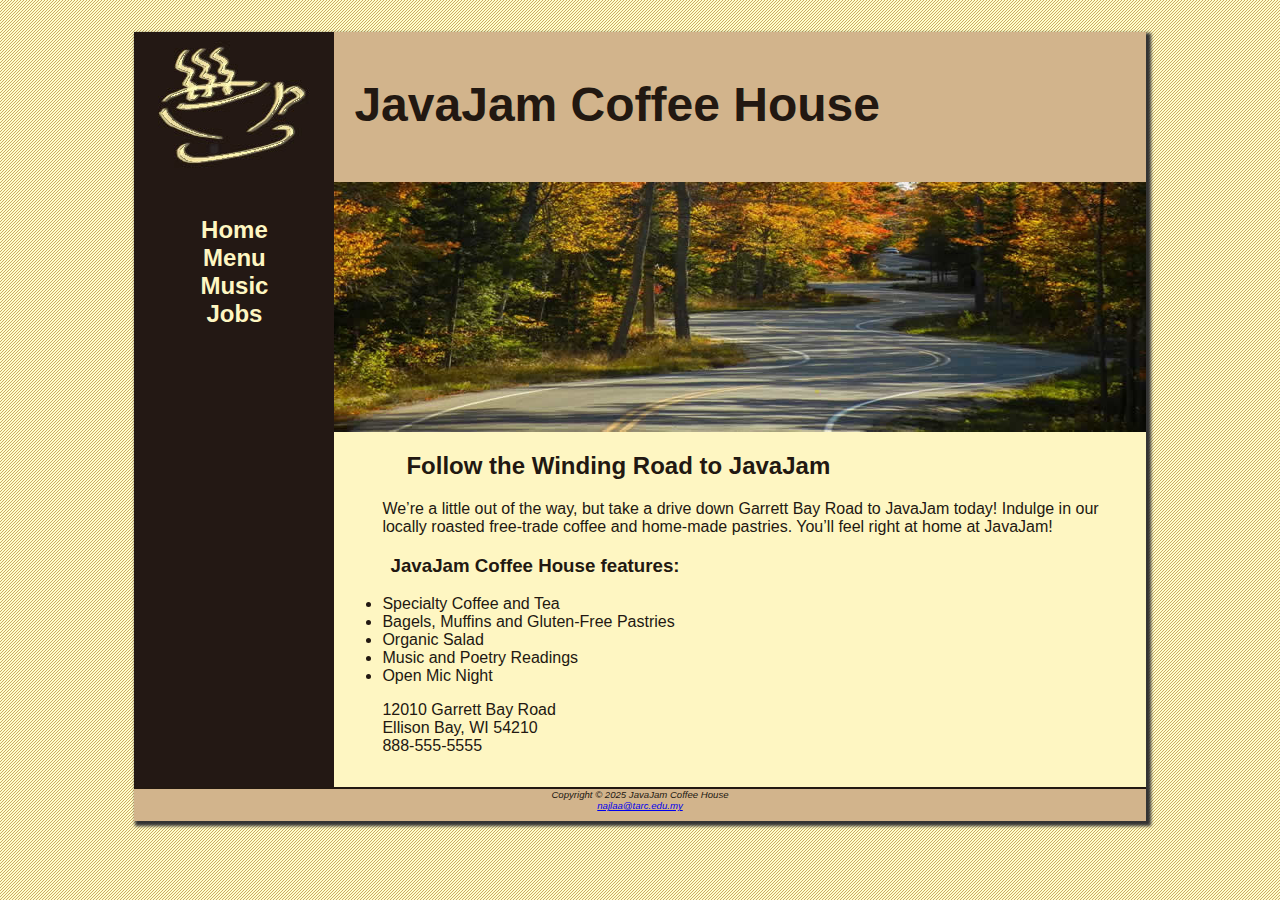
<file: index.html>
<!DOCTYPE html>
<html>
    <head>
        <meta charset="utf-8">
        <title>JavaJam Coffee House</title>
        <link rel="stylesheet" href="javajam.css">
    </head>
    <body>
        <div id="wrapper">
        <header>
            <h1>JavaJam Coffee House</h1>
        </header>
        <nav>
            <ul>
                <li><a href="index.html">Home</a></li>
                <li><a href="menu.html">Menu</a></li>
                <li><a href="music.html">Music</a></li>
                <li><a href="jobs.html">Jobs</a></li>
            </ul>    
        </nav>
        <main>
            <div id="heroroad"></div>
            <h2>Follow the Winding Road to JavaJam</h2>
            <p>
                We&rsquo;re a little out of the way, but take a drive down Garrett Bay Road to JavaJam today! Indulge in our locally roasted free-trade coffee and home-made pastries. You&rsquo;ll feel right at home at JavaJam!
            </p>
            <h3>JavaJam Coffee House features:</h3>
            <ul>
                <li>Specialty Coffee and Tea</li>
                <li>Bagels, Muffins and Gluten-Free Pastries</li>
                <li>Organic Salad</li>
                <li>Music and Poetry Readings</li>
                <li>Open Mic Night</li>
            </ul>
            <div>
                12010 Garrett Bay Road <br>
                Ellison Bay, WI 54210 <br>
                888-555-5555 <br>
            </div>
        </main>
        <footer>
            Copyright &copy; 2025 JavaJam Coffee House <br>
            <a href="mailto:najlaa@tarc.edu.my">najlaa@tarc.edu.my</a>    
        </footer>
        </div>
    </body>
</html>
</file>
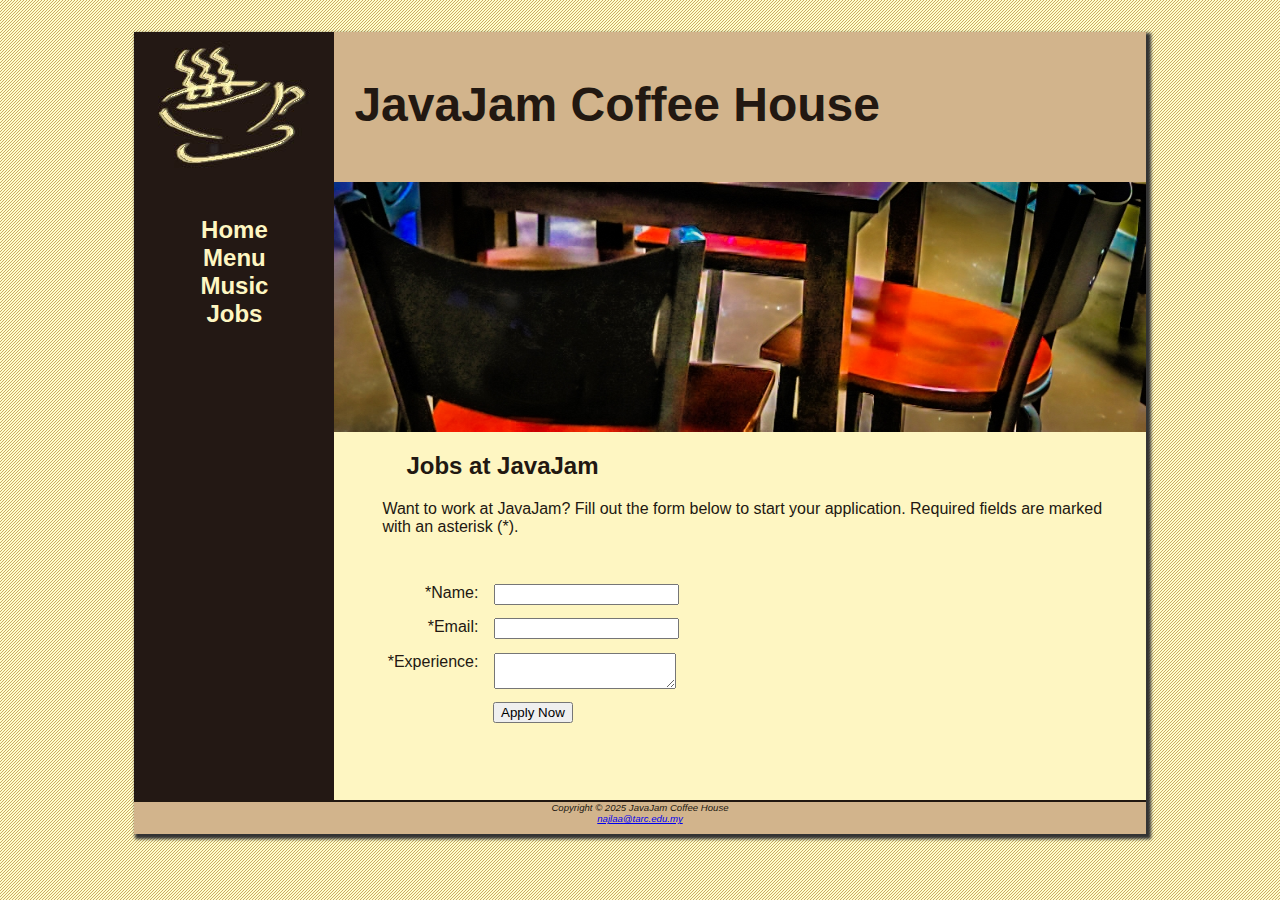
<file: jobs.html>
<!DOCTYPE html>
<html>
    <head>
        <meta charset="utf-8">
        <title>JavaJam Coffee House Jobs</title>
        <link rel="stylesheet" href="javajam.css">
    </head>
    <body>
        <div id="wrapper">
        <header>
            <h1>JavaJam Coffee House</h1>
        </header>
        <nav>
            <ul>
                <li><a href="index.html">Home</a></li>
                <li><a href="menu.html">Menu</a></li>
                <li><a href="music.html">Music</a></li>
                <li><a href="jobs.html">Jobs</a></li>
            </ul>
        </nav>
        <main>
            <div id="herojobs"></div>
            <h2>Jobs at JavaJam</h2>
            <p>
                Want to work at JavaJam? Fill out the form below to start your application. Required fields are marked with an asterisk (*).
            </p>
            <form method="post" action="https://webdevbasics.net/scripts/javajam8.php">

                <label for="myName">*Name:</label>
                <input type="text" id="myName" name="myName" required="required">

                <label for="myEmail">*Email:</label>
                <input type="password" id="myEmail" name="myEmail" required="required">

                <label for="myExperience">*Experience:</label>
                <textarea id="myExperience" name="myExperience" rows="2" cols="20" required="required"></textarea>

                <input type="submit" id="mySubmit" value="Apply Now">

            </form>
        </main>
        <footer>
            Copyright &copy; 2025 JavaJam Coffee House <br>
            <a href="mailto:najlaa@tarc.edu.my">najlaa@tarc.edu.my</a>    
        </footer>
        </div>
    </body>
</html>
</file>
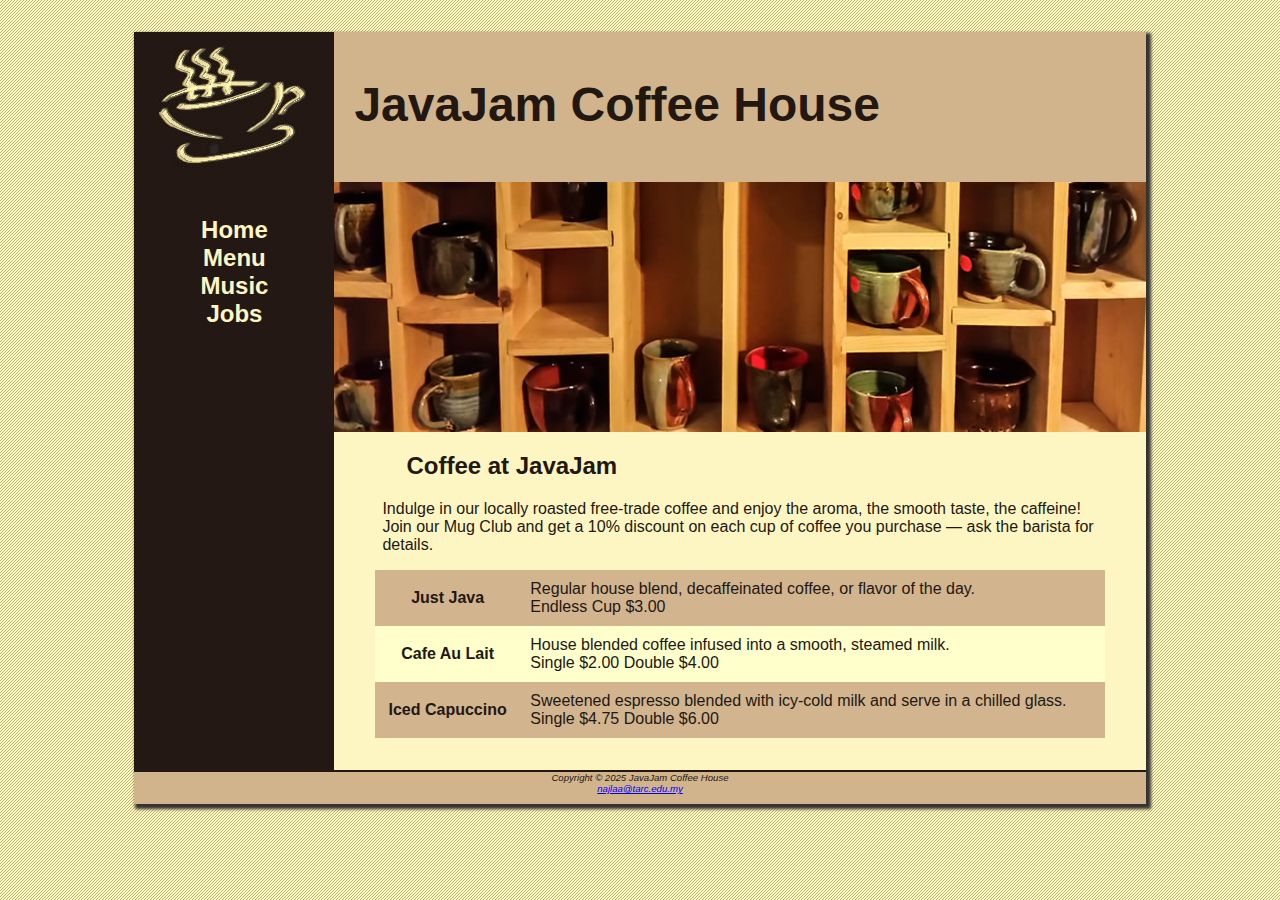
<file: menu.html>
<!DOCTYPE html>
<html>
    <head>
        <meta charset="utf-8">
        <title>JavaJam Coffee House Menu</title>
        <link rel="stylesheet" href="javajam.css">
    </head>
    <body>
        <div id="wrapper">
        <header>
            <h1>JavaJam Coffee House</h1>
        </header>
        <nav>
            <ul>
                <li><a href="index.html">Home</a></li>
                <li><a href="menu.html">Menu</a></li>
                <li><a href="music.html">Music</a></li>
                <li><a href="jobs.html">Jobs</a></li>
            </ul>
        </nav>
        <main>
            <div id="heromugs"></div>
            <h2>Coffee at JavaJam</h2>
            <p>
                Indulge in our locally roasted free-trade coffee and enjoy the aroma, the smooth taste, the caffeine! Join our Mug Club and get a 10% discount on each cup of coffee you purchase &mdash; ask the barista for details.
            </p>
            <table>
                <tr>
                    <th>Just Java</th>
                    <td>Regular house blend, decaffeinated coffee, or flavor of the day.<br>
                    Endless Cup $3.00</td>
                </tr>
                <tr>
                    <th>Cafe Au Lait</th>
                    <td>House blended coffee infused into a smooth, steamed milk.<br>
                    Single $2.00 Double $4.00</td>
                </tr>
                <tr>
                    <th>Iced Capuccino</th>
                    <td>Sweetened espresso blended with icy-cold milk and serve in a chilled glass.<br>
                    Single $4.75 Double $6.00</td>
                </tr>
            </table>
        </main>
        <footer>
            Copyright &copy; 2025 JavaJam Coffee House <br>
            <a href="mailto:najlaa@tarc.edu.my">najlaa@tarc.edu.my</a>    
        </footer>
        </div>
    </body>
</html>
</file>
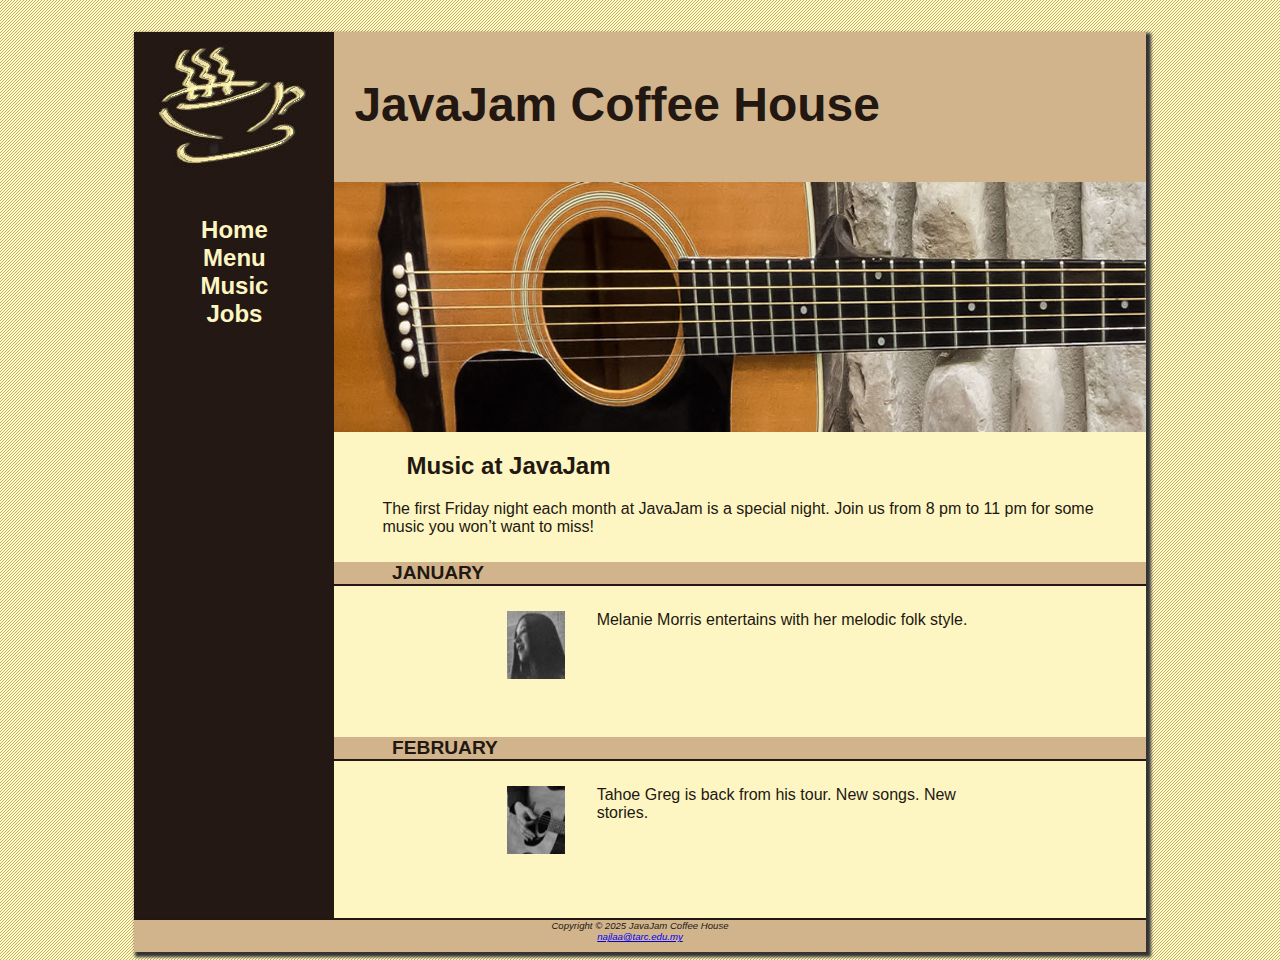
<file: music.html>
<!DOCTYPE html>
<html>
    <head>
        <meta charset="utf-8">
        <title>JavaJam Coffee House Music</title>
        <link rel="stylesheet" href="javajam.css">
    </head>
    <body>
        <div id="wrapper">
        <header>
            <h1>JavaJam Coffee House</h1>
        </header>
        <nav>
            <ul>
                <li><a href="index.html">Home</a></li>
                <li><a href="menu.html">Menu</a></li>
                <li><a href="music.html">Music</a></li>
                <li><a href="jobs.html">Jobs</a></li>
            </ul> 
        </nav>
        <main>
            <div id="heroguitar"></div>
            <h2>Music at JavaJam</h2>
            <p>
                The first Friday night each month at JavaJam is a special night. Join us from 8 pm to 11 pm for some music you won&rsquo;t want to miss!
            </p>

            <h4>January</h4>
            <div class="details">
                <a href="melanie.jpg"><img class="floatleft" src="melaniethumb.jpg" alt="Melanie Picture" height="100" width="100"></a>
                Melanie Morris entertains with her melodic folk style.
            </div>

            <h4>February</h4>
            <div class="details">
                <a href="greg.jpg"><img class="floatleft" src="gregthumb.jpg" alt="Greg Picture" height="100" width="100"></a>
                Tahoe Greg is back from his tour. New songs. New stories.
            </div>
        
        </main>
        <footer>
            Copyright &copy; 2025 JavaJam Coffee House <br>
            <a href="mailto:najlaa@tarc.edu.my">najlaa@tarc.edu.my</a>    
        </footer>
        </div>
    </body>
</html>
</file>
<file: javajam.css>
* {
    box-sizing: border-box;
}


body {
    background-color: #FCEBB6;
    color: #221811; /*text color*/
    font-family: Verdana, Arial, sans-serif;
    background-image: url('background.gif');
}

header {
    background-color: #D2B48C;
    /* text-align: center; */
    height: 150px;
    background-image: url('javajamlogo.jpg');
    background-repeat: no-repeat;
    display: block;
}

h1 {
    /*line-height: 200%; line spacing*/
    padding-top: 45px;
    padding-left: 220px;
    font-size: 3em;
}

nav {
    text-align: center;
    font-weight: bold;
    font-size: 1.5em;
    padding-top: 10px;
    float: left; /*to float the element on the left side of the container*/
    width: 200px;
    display: block;
}

footer {
    background-color: #D2B48C;
    font-size: .60em;
    font-style: italic;
    text-align: center;
    padding-bottom: 10px;
    border-top: 2px solid #221811; /*width style color*/
    display: block;
}

#wrapper {
    width: 80%; /*the width of the content of an element*/
    margin-right: auto; /*configures the space in the right margin of the elements*/
    margin-left: auto;
    background-color: #231814;
    min-width: 900px; /*configures a minimum width for an element*/
    max-width: 1280px;
    box-shadow: 3px 3px 3px 2px #333333;
}

nav a {
    text-decoration: none; /*remove default underline*/
}

nav a:link {
    color: #FEF6C2;
}

nav a:visited {
    color: red;
}

nav a:hover {
    color: #CC9933;
}

nav ul {
    list-style-type: none; /*remove link marker ex: dot in list*/
    padding-left: 0;
}

h4 {
    background-color: #D2B48C;
    font-size: 1.2em;
    padding-left: .5em;
    padding-bottom: .25em;
    text-transform: uppercase;
    border-bottom: 2px solid #231814;
    padding-bottom: 0;
    clear: left; /*often used to terminate or clear a float*/
}

main {
    padding-left: 0em;
    padding-right: 0em;
    padding-bottom: 2em;
    padding-top: 0em;
    margin-left: 200px;
    background-color: #FEF6C2;
    display: block;
}

.details {
    padding-left: 20%;
    padding-right: 20%;
    overflow: auto; /*often used to clear a float although its intended purpose is to configure how content should display if it is too large for the area allocated. Auto = if needed, scrollbar are displayed to allow access to the remaining content.*/
}

img {
    padding-left: 10px;
    padding-right: 10px;
}

#heroroad {
    background-image: url('heroroad.jpg');
    background-size: 100% 100%; /*w h*/
    height: 250px;
}

#heromugs {
    background-image: url('heromugs.jpg');
    background-size: 100% 100%;
    height: 250px;
}

#heroguitar {
    background-image: url('heroguitar.jpg');
    background-size: 100% 100%;
    height: 250px;
}

#herojobs {
    background-image: url('herojobs.jpg');
    background-size: 100% 100%;
    height: 250px;
}

main h2, main h3, main h4, main p, main div, main ul, main dl {
    padding-left: 3em;
    padding-right: 2em;
}

.floatleft {
    float: left;
    padding-right: 2em;
    padding-bottom: 2em;
}

table {
    margin-left: auto;
    margin-right: auto;
    width: 90%;
    border-spacing: 0;
    background-color: #FFFFCC;
}

td, th {
    padding: 10px;
}

tr:nth-of-type(odd) {
    background-color: #D2B48E;
}

form {
    padding: 2em;
}

label {
    float: left;
    display: block;
    text-align: right;
    width: 8em;
    padding-right: 1em;
}

input, textarea {
    display: block;
    margin-bottom: 1em;
}

#mySubmit {
    margin-left: 9.5em;
}
</file>
